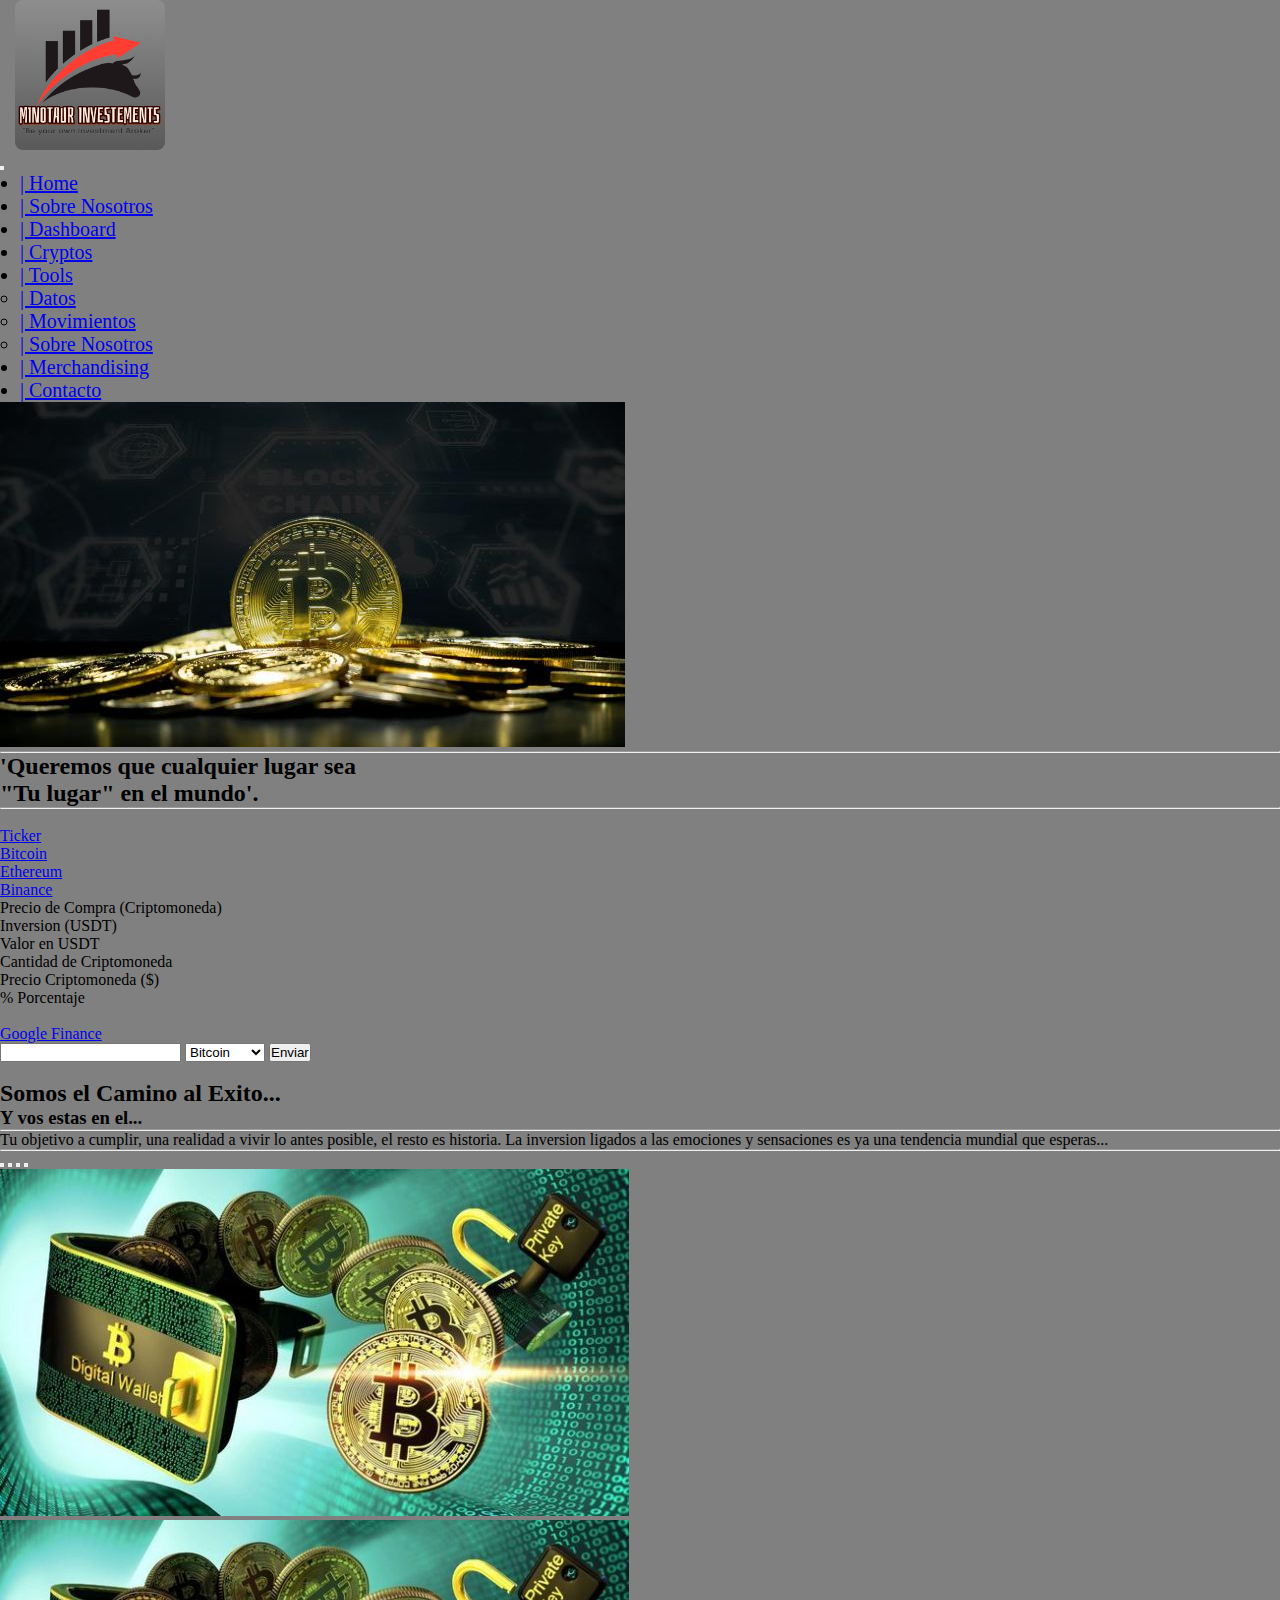
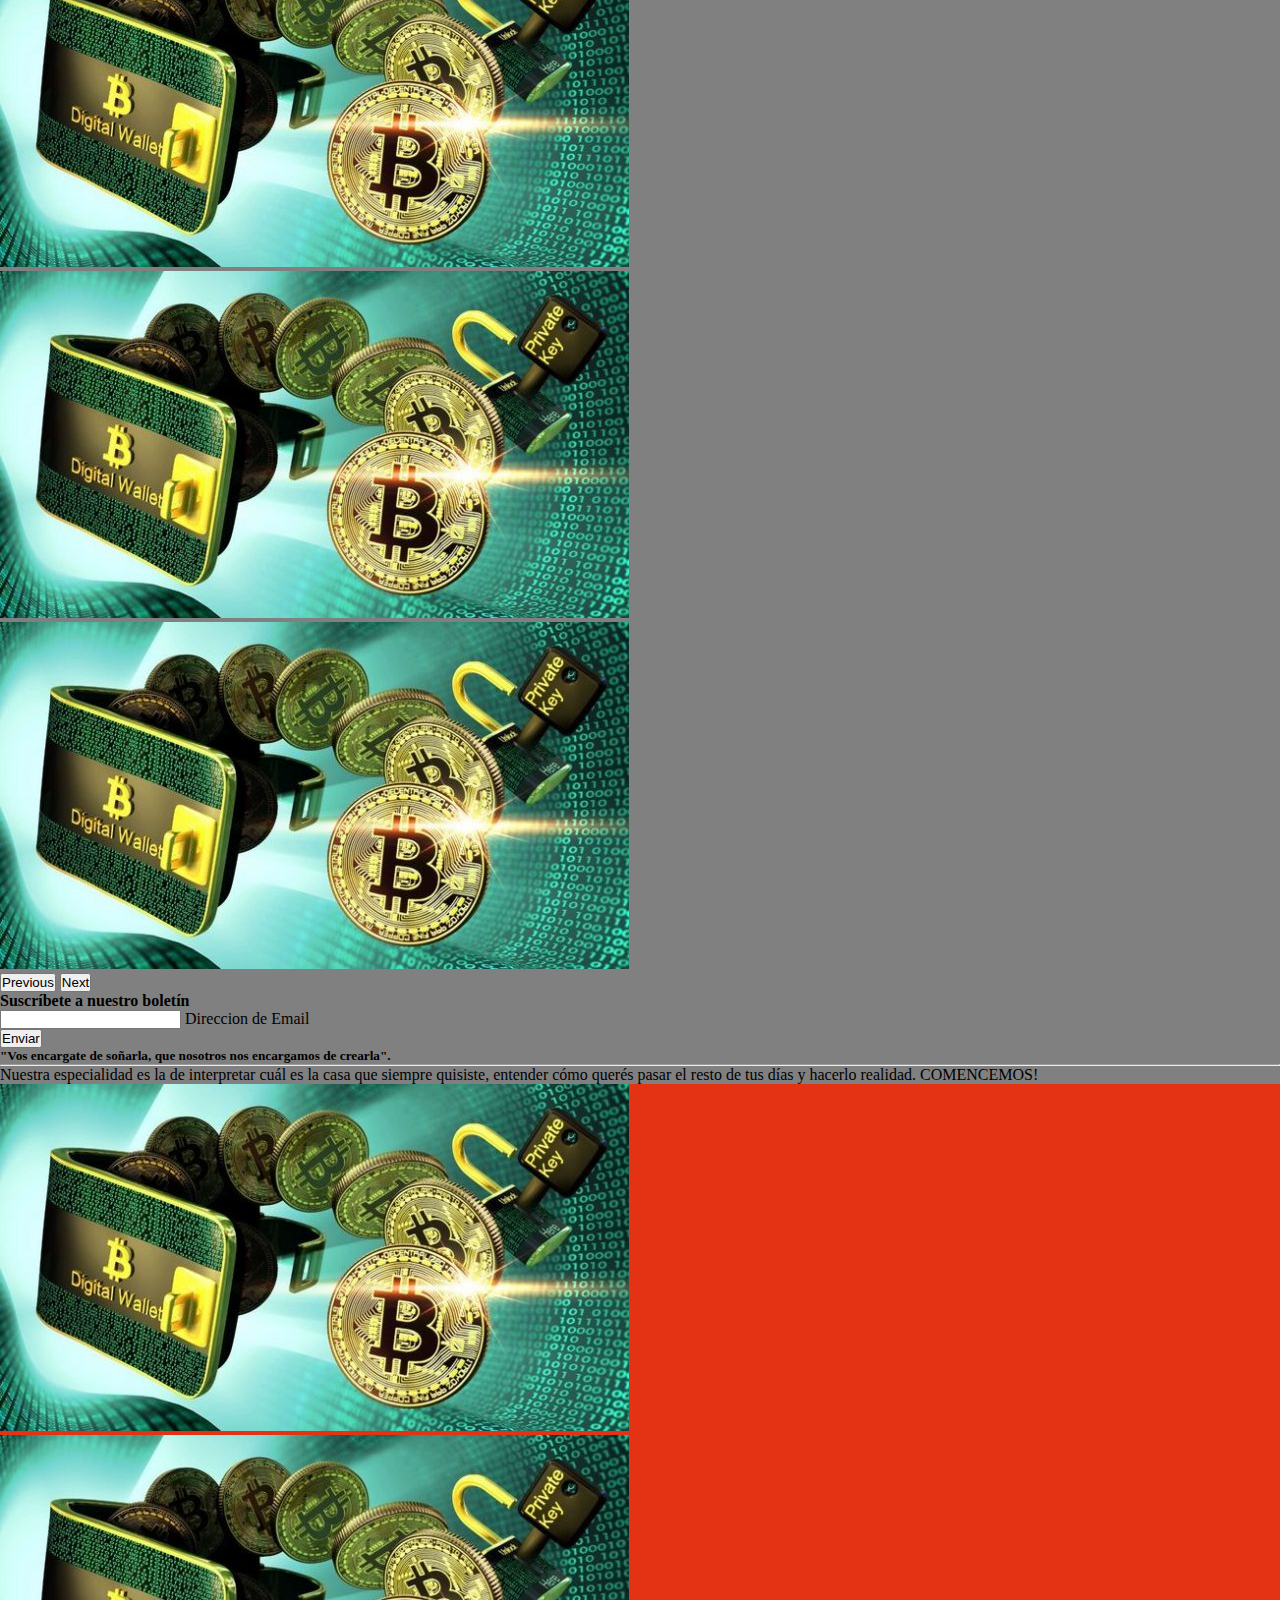
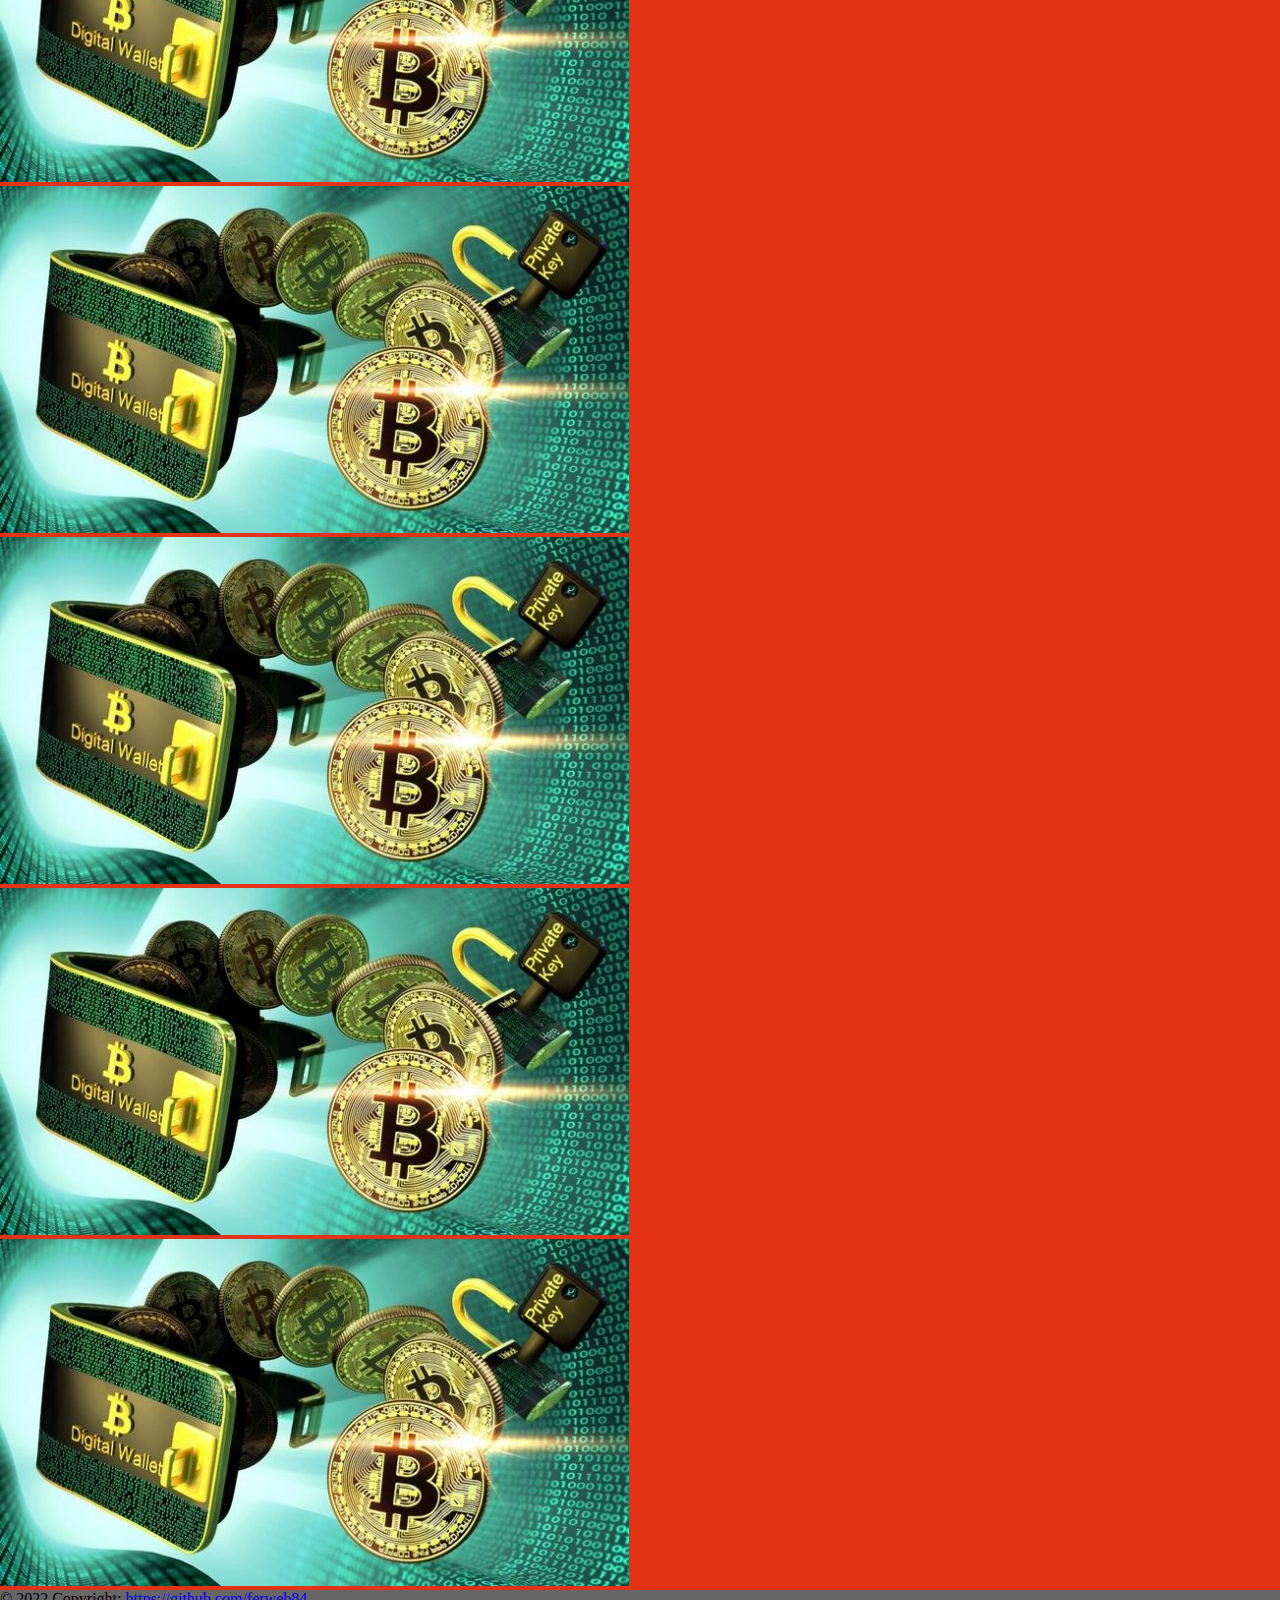
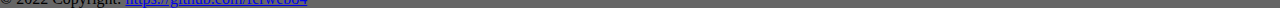
<file: index.html>
<!DOCTYPE html>
<html lang="es">

<head>
  <meta charset="UTF-8">
  <meta http-equiv="X-UA-Compatible" content="IE=edge">
  <meta name="viewport" content="width=device-width, initial-scale=1.0">
  <title>Proyecto de Inversion</title>
  <meta name="keywords" content="crypto, bolsa de inversion, acciones">
  <meta name="description" content="cripto monedas, bolsa de inversion, acciones">

  <link rel="preconnect" href="https://fonts.googleapis.com">
  <link rel="preconnect" href="https://fonts.gstatic.com" crossorigin>
  <link rel="preconnect" href="https://fonts.googleapis.com">
  <link rel="preconnect" href="https://fonts.gstatic.com" crossorigin>
  <link
    href="https://fonts.googleapis.com/css2?family=Roboto:ital,wght@0,100;0,300;0,400;0,700;0,900;1,100;1,300;1,400;1,500;1,700;1,900&display=swap"
    rel="stylesheet">

  <link href="https://cdn.jsdelivr.net/npm/bootstrap@5.1.3/dist/css/bootstrap.min.css" rel="stylesheet"
    integrity="sha384-1BmE4kWBq78iYhFldvKuhfTAU6auU8tT94WrHftjDbrCEXSU1oBoqyl2QvZ6jIW3" crossorigin="anonymous">
  <link rel="stylesheet" href="https://cdnjs.cloudflare.com/ajax/libs/font-awesome/6.1.1/css/all.min.css"
    integrity="sha512-KfkfwYDsLkIlwQp6LFnl8zNdLGxu9YAA1QvwINks4PhcElQSvqcyVLLD9aMhXd13uQjoXtEKNosOWaZqXgel0g=="
    crossorigin="anonymous" referrerpolicy="no-referrer" />

  <link rel="stylesheet" href="./css/style.css">

</head>

<body>

  <nav class="navbar sticky-top navbar-expand-lg navbar-dark bg-dark ">
    <a href="./index.html">
      <img class="logo" class="img_fluid" src="./assets/img/logominotauro 250px.jpg" width="150" height="150"
        alt="logo blog">
    </a>
    <div class="container-fluid">
      <a class="navbar-brand mb-2 " href=""></a>
      <button class="navbar-toggler" type="button" data-bs-toggle="collapse" data-bs-target="#navbarText"
        aria-controls="navbarText" aria-expanded="false" aria-label="Toggle navigation">
        <span class="navbar-toggler-icon"></span>
      </button>
      <div class="collapse navbar-collapse" id="navbarText">
        <ul class="navbar-nav me-auto mb-2 mb-lg-2">
          <li class="nav-item">
            <a class="nav-link active" aria-current="page" href="./index.html">| Home </a>
          </li>
          <li class="nav-item">
            <a class="nav-link" href="./pages/sobreNosotros.html">| Sobre Nosotros </a>
          </li>
          <li class="nav-item">
            <a class="nav-link" href="./pages/blog.html">| Dashboard </a>
          </li>
          <li class="nav-item">
            <a class="nav-link" href="./pages/cryptos.html">| Cryptos </a>
          </li>
          <li class="nav-item dropdown">
            <a class="nav-link dropdown-toggle" href="#" id="navbarDropdownMenuLink" role="button"
              data-bs-toggle="dropdown" aria-expanded="false">
              | Tools
            </a>
            <ul class="dropdown-menu" aria-labelledby="navbarDropdownMenuLink">
              <li><a class="dropdown-item" href="./pages/datos.html">| Datos </a></li>
              <li><a class="dropdown-item" href="./pages/movimientos.html">| Movimientos</a></li>
              <li><a class="dropdown-item" href="./pages/sobreNosotros.html">| Sobre Nosotros</a></li>
            </ul>
          <li class="nav-item">
            <a class="nav-link" href="./pages/Merchandising.html">| Merchandising </a>
          </li>
          </li>
          <li class="nav-item">
            <a class="nav-link" href="./pages/contacto.html">| Contacto </a>
          </li>
        </ul>
        <span class="navbar-text me-auto mb-2 mb-lg-2 ">

        </span>
      </div>
    </div>
  </nav>


  <header class="header row d-flex alinge-items-around px-5 text-center">
    <!-- <div class="headerIndex container-fluid px-5"> -->
    <!-- <div class="text-center col-lg-6 me-auto mb-3 mt-4 mb-lg-2 col-sm-12"> -->

    <div class="header-text text-center col-lg-12 me-auto  mt-5 mb-lg-2 col-sm-12">

      <img src="./assets/img/bitcoin-g143a3f68a_1920.jpg" alt="">
    </div>

    <hr>
    <h2 class="h2 ">'Queremos que cualquier lugar sea <br> "Tu lugar" en el mundo'.</h2>

    <hr>
    <!-- <div>
        <img class="img-fluid z-depth-1-half w-50" src="./Assets/img/imagenessss.jpg" alt="">
      </div> -->

    <section class="container-fluid">
      <ul class="list-group list-group-horizontal">
        <li class="list-group-item d-flex justify-content-between align-items-center">
          </li>
        <li class="list-group-item d-flex justify-content-between align-items-center">
        <div class="dropdown">
          <a class="btn btn-primary dropdown-toggle" href="#" role="button" data-bs-toggle="dropdown" aria-expanded="false">
            Ticker
          </a>
          <ul class="dropdown-menu">
            <li><a class="dropdown-item" href="#">Bitcoin</a></li>
            <li><a class="dropdown-item" href="#">Ethereum</a></li>
            <li><a class="dropdown-item" href="#">Binance</a></li>
          </ul>
        </div>
        <li class="list-group-item">Precio de Compra (Criptomoneda)</li>
        <li class="list-group-item">Inversion (USDT)</li>
        <li class="list-group-item">Valor en USDT</li>
        <li class="list-group-item">Cantidad de Criptomoneda</li>
        <li class="list-group-item">Precio Criptomoneda ($)</li>
        <li class="list-group-item">% Porcentaje</li>
        <li class="list-group-item d-flex justify-content-between align-items-center">
          
        </li>
      </ul>

      <a id="fuentes" href="https://www.google.com/finance/?hl=es">Google Finance</a>

      <form id="formulario" action="">
        <p id="parrafo"></p>
        <input type="text" id="texto">
        <select id="ticker">
          <option value="1" href="https://www.google.com/finance/quote/BTC-ARS?hl=es">Bitcoin</option>
          <option value="2">Ethereum</option>
          <option value="3">Binance</option>
          <option value="4">Cake</option>
          <option value="5">Shiba</option>
          
        </select>
        <button id="btn">Enviar</button>


      </form>

              
              

<main class="container-fluid p-0 m-0">
      <div class="set row d-flex justify-content-center">
        <div class="col-9">
          <br>
          <h2 class="text-center">Somos el Camino al Exito...</h2>
          <h3 class="h4 text-center">Y vos estas en el...</h3>

          <hr>
          <p class="texto"> Tu objetivo a cumplir, una realidad a vivir lo antes posible, el resto es historia.
            La inversion ligados a las emociones y sensaciones es ya una tendencia mundial que esperas...
          </p>
          <hr>
        </div>
        <section class="text-center d-flex justify-content-center col-lg-12 me-auto   mb-lg-2 col-sm-12 ">
          <div id="carouselExampleCaptions" class="carousel slide" data-bs-ride="carousel">
            <div class="carousel-indicators">
              <button type="button" data-bs-target="#carouselExampleCaptions" data-bs-slide-to="0" class="active"
                aria-current="true" aria-label="Slide 1"></button>
              <button type="button" data-bs-target="#carouselExampleCaptions" data-bs-slide-to="1"
                aria-label="Slide 2"></button>
              <button type="button" data-bs-target="#carouselExampleCaptions" data-bs-slide-to="2"
                aria-label="Slide 3"></button>
              <button type="button" data-bs-target="#carouselExampleCaptions" data-bs-slide-to="3"
                aria-label="Slide 4"></button>
            </div>
            <div class="carousel-inner">
              <div class="carousel-item active">
                <img src="./assets/img/wallet.jpg" class="d-block" alt="...">
                <div class="carousel-caption d-none d-md-block">
                  <h5></h5>
                  <p></p>
                </div>
              </div>
              <div class="carousel-item">
                <img src="./assets/img/wallet.jpg" class="d-block" alt="...">
                <div class="carousel-caption d-none d-md-block">
                  <h5></h5>
                  <p></p>
                </div>
              </div>
              <div class="carousel-item">
                <img src="./assets/img/wallet.jpg" class="d-block " alt="...">
                <div class="carousel-caption d-none d-md-block">
                  <h5></h5>
                  <p></p>
                </div>
              </div>
              <div class="carousel-item">
                <img src="./assets/img/wallet.jpg" class="d-block " alt="...">
                <div class="carousel-caption d-none d-md-block">
                  <h5></h5>
                  <p></p>
                </div>
              </div>
            </div>
            <button class="carousel-control-prev" type="button" data-bs-target="#carouselExampleCaptions"
              data-bs-slide="prev">
              <span class="carousel-control-prev-icon" aria-hidden="true"></span>
              <span class="visually-hidden">Previous</span>
            </button>
            <button class="carousel-control-next" type="button" data-bs-target="#carouselExampleCaptions"
              data-bs-slide="next">
              <span class="carousel-control-next-icon" aria-hidden="true"></span>
              <span class="visually-hidden">Next</span>
            </button>



          </div>



      </div>

    </main>
  </header>










  <footer class="bg-dark text-center text-white">
    <div class="container p-4">
      <section class="mb-4">
        <!-- Facebook -->
        <a class="btn btn-outline-light btn-floating m-1" href="https://www.facebook.com/fernandogabriel.reyna"
          role="button"><i class="fab fa-facebook-f"></i></a>

        <!-- Twitter -->
        <a class="btn btn-outline-light btn-floating m-1" href="https://twitter.com/fernandoreyna21" role="button"><i
            class="fab fa-twitter"></i></a>

        <!-- Instagram -->
        <a class="btn btn-outline-light btn-floating m-1" href="https://www.instagram.com/fernandoreyna21/"
          role="button"><i class="fab fa-instagram"></i></a>

        <!-- Linkedin -->
        <a class="btn btn-outline-light btn-floating m-1" href="https://www.linkedin.com/in/fernando-reyna-8134a951/"
          role="button"><i class="fab fa-linkedin-in"></i></a>

        <!-- Github -->
        <a class="btn btn-outline-light btn-floating m-1" href="https://github.com/ferweb84" role="button"><i
            class="fab fa-github"></i></a>
      </section>

      <!-- Section: Form -->
      <section class="">
        <form action="">
          <!--Grid row-->
          <div class="row d-flex justify-content-center">
            <!--Grid column-->
            <div class="col-auto">
              <p class="pt-2">
                <strong>Suscríbete a nuestro boletín</strong>
              </p>
            </div>
            <!--Grid column-->

            <!--Grid column-->
            <div class="col-md-6 col-12">
              <!-- Email input -->
              <div class="form-outline form-white mb-4">
                <input type="email" id="form5Example21" class="form-control" />
                <label class="form-label" for="form5Example21">Direccion de Email</label>
              </div>
            </div>
            <!--Grid column-->

            <!--Grid column-->
            <div class="col-auto">
              <!-- Submit button -->
              <button type="submit" class="btn btn-outline-light mb-4">
                Enviar
              </button>
            </div>
            <!--Grid column-->
          </div>
          <!--Grid row-->
        </form>
      </section>
      <!-- Section: Form -->

      <!-- Section: Text -->
      <section class="mb-3">
        <h5 class="feature-title">
          "Vos encargate de soñarla, que nosotros nos encargamos de crearla".</h5>
        <hr>
        <p class="">Nuestra especialidad es la de interpretar cuál es la
          casa que siempre quisiste, entender cómo querés
          pasar el resto de tus días y hacerlo realidad.
          COMENCEMOS!
        </p>
      </section>
    </div>
    <!-- Grid container -->
    <div class="text-center text-white" style="background-color: rgb(228, 51, 20);">
      <!-- Grid container -->
      <div class="container p-4">
        <!-- Section: Images -->
        <section class="">
          <div class="row">
            <div class="col-lg-2 col-md-12 mb-4 mb-md-0">
              <div class="bg-image hover-overlay ripple shadow-1-strong rounded" data-ripple-color="light">
                <img src="./assets/img/wallet.jpg" class="w-100" />
                <a href="#!">
                  <div class="mask" style="background-color: rgba(251, 251, 251, 0.2);">
                  </div>
                </a>
              </div>
            </div>
            <div class="col-lg-2 col-md-12 mb-4 mb-md-0">
              <div class="bg-image hover-overlay ripple shadow-1-strong rounded" data-ripple-color="light"><img
                  src="./assets/img/wallet.jpg" class="w-100" />
                <a href="#!">
                  <div class="mask" style="background-color: rgba(251, 251, 251, 0.2);">
                  </div>
                </a>
              </div>
            </div>
            <div class="col-lg-2 col-md-12 mb-4 mb-md-0">
              <div class="bg-image hover-overlay ripple shadow-1-strong rounded" data-ripple-color="light"><img
                  src="./assets/img/wallet.jpg" class="w-100" />
                <a href="#!">
                  <div class="mask" style="background-color: rgba(251, 251, 251, 0.2);"></div>
                </a>
              </div>
            </div>
            <div class="col-lg-2 col-md-12 mb-4 mb-md-0">
              <div class="bg-image hover-overlay ripple shadow-1-strong rounded" data-ripple-color="light"><img
                  src="./assets/img/wallet.jpg" class="w-100" />
                <a href="#!">
                  <div class="mask" style="background-color: rgba(251, 251, 251, 0.2);">
                  </div>
                </a>
              </div>
            </div>
            <div class="col-lg-2 col-md-12 mb-4 mb-md-0">
              <div class="bg-image hover-overlay ripple shadow-1-strong rounded" data-ripple-color="light"><img
                  src="./assets/img/wallet.jpg" class="w-100" />
                <a href="#!">
                  <div class="mask" style="background-color: rgba(251, 251, 251, 0.2);">
                  </div>
                </a>
              </div>
            </div>
            <div class="col-lg-2 col-md-12 mb-4 mb-md-0">
              <div class="bg-image hover-overlay ripple shadow-1-strong rounded" data-ripple-color="light"><img
                  src="./assets/img/wallet.jpg" class="w-100" />
                <a href="#!">
                  <div class="mask" style="background-color: rgba(251, 251, 251, 0.2);">
                  </div>
                </a>
              </div>
            </div>
          </div>
      </div>
    </div>
    </section>
    <div class="text-center p-3" style="background-color: rgba(0, 0, 0, 0.2);" !important>
      © 2022 Copyright:
      <a class="text-white" href="https://github.com/ferweb84">https://github.com/ferweb84</a>
    </div>
  </footer>






  <script src="https://cdn.jsdelivr.net/npm/bootstrap@5.1.3/dist/js/bootstrap.bundle.min.js"
    integrity="sha384-ka7Sk0Gln4gmtz2MlQnikT1wXgYsOg+OMhuP+IlRH9sENBO0LRn5q+8nbTov4+1p" crossorigin="anonymous">
  </script>


  <script src="./js/main.js"></script>
</body>

</html>
</file>
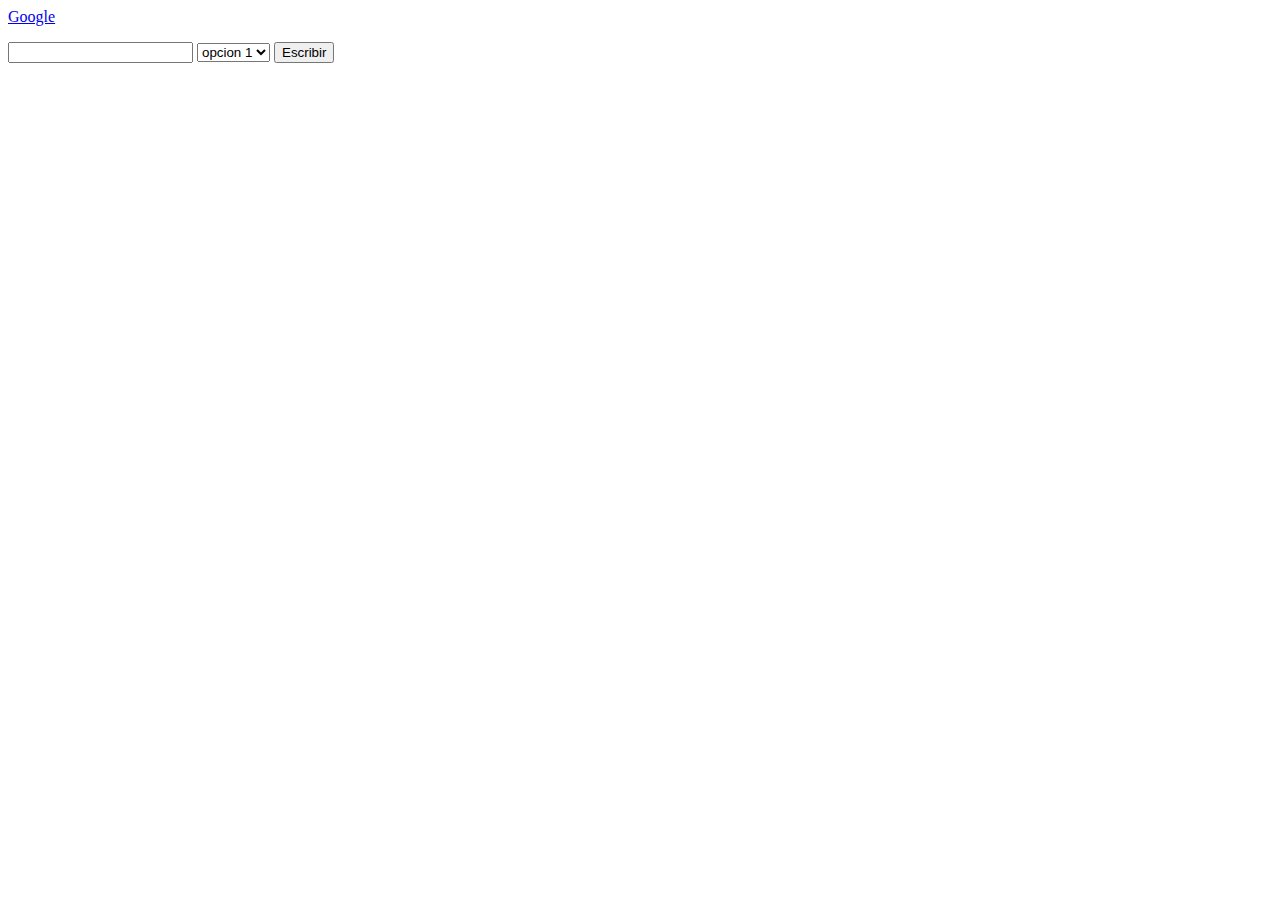
<file: pages/home.html>
<!DOCTYPE html>
<html lang="es">
<head>
    <meta charset="UTF-8">
    <meta http-equiv="X-UA-Compatible" content="IE=edge">
    <meta name="viewport" content="width=device-width, initial-scale=1.0">
    <title>Home Eventos</title>
</head>
<body>
    <a href="http://www.google.com">Google</a>
    <form action="">
    <p id="parrafo"></p>

    <input type="text" id="texto">

    <select name="" id="select">
        <option >opcion 1</option>
        <option >opcion 2</option>
        <option value="">opcion 3</option>
        <option value="">opcion 4</option>
        <option value="">opcion 5</option>
    </select>
    <button id="btn" >Escribir </button>
</form>



    <script src="../js/home.js"></script>
</body>
</html>
</file>
<file: css/style.css>
body {
  background-color: gray;
}

* {
  margin: 0px;
  padding: 0px;
}

.logo {
  image-resolution: 32px;
  margin-left: 15px;
  border-radius: 8px;
}

.nav-item {
  font-size: 20px;
  margin-left: 20px;
}
/*# sourceMappingURL=style.css.map */
</file>
